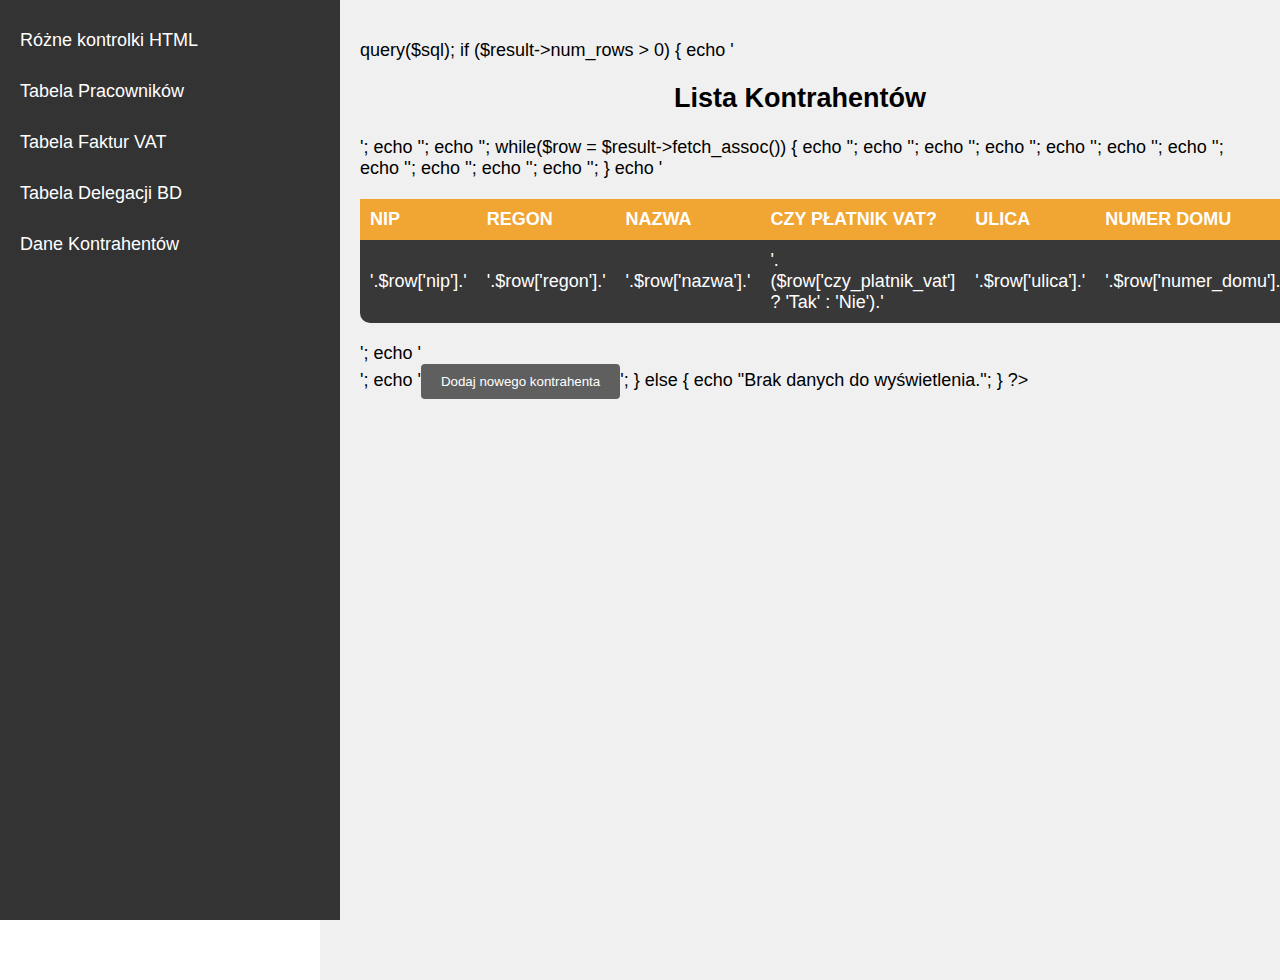
<file: index.html>
<!DOCTYPE html>
<html lang="pl">
<head>
    <meta charset="UTF-8">
    <title>Zadanie zdalne e-MSI</title>
    <link rel="stylesheet" href="styles.css">
    <script src="scripts.js"></script>
</head>
<body>
    <div class="container">
        <div id="Lewy" class="sidebar">
            <ul>
                <li><a href="#" onclick="loadPage('kontrolki.html')">Różne kontrolki HTML</a></li>
                <li><a href="#" onclick="loadPage('tabela_pracownikow.html')">Tabela Pracowników</a></li>
                <li><a href="#" onclick="loadPage('tabela_faktur.html')">Tabela Faktur VAT</a></li>
                <li><a href="#" onclick="loadPage('tabela_delegacji.php')">Tabela Delegacji BD</a></li>
                <li><a href="#" onclick="loadPage('dane_kontrahentow.php')">Dane Kontrahentów</a></li>
            </ul>
        </div>
        <div id="Prawy" class="content">
        </div>
    </div>
</body>
</html>
</file>
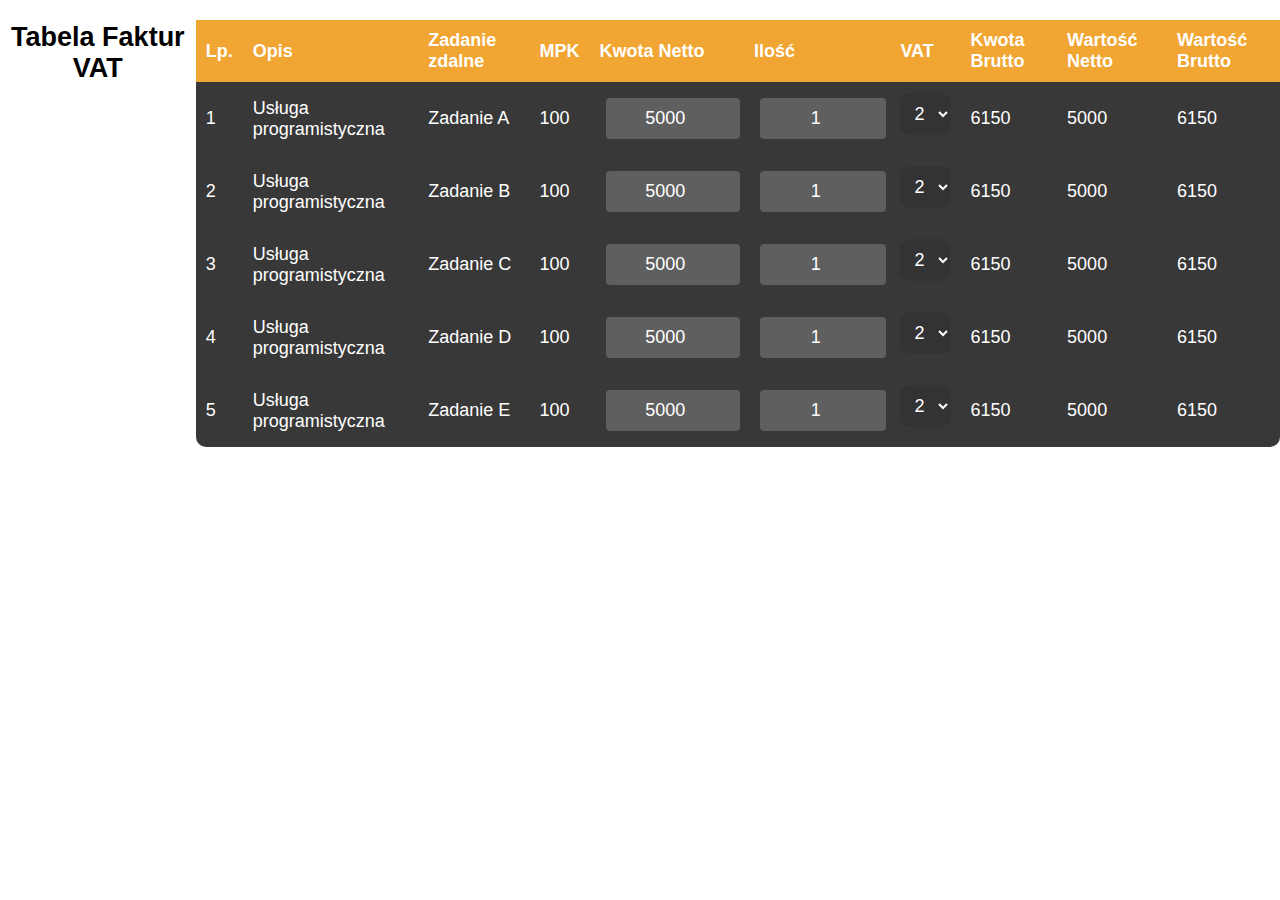
<file: tabela_faktur.html>
<!DOCTYPE html>
<html lang="pl">
<head>
    <meta charset="UTF-8">
    <link rel="stylesheet" href="styles.css">
    <title>Tabela Faktur VAT</title>
    <style>
        .highlight {
            background-color: lightgreen;
        }
    </style>
</head>
<body>
    <h2>Tabela Faktur VAT</h2>
    <table>
        <thead>
            <tr>
                <th>Lp.</th>
                <th>Opis</th>
                <th>Zadanie zdalne</th>
                <th>MPK</th>
                <th>Kwota Netto</th>
                <th>Ilość</th>
                <th>VAT</th>
                <th>Kwota Brutto</th>
                <th>Wartość Netto</th>
                <th>Wartość Brutto</th>
            </tr>
        </thead>
        <tbody id="faktury-tbody">
            <!-- Przykładowe wiersze -->
            <tr>
                <td>1</td>
                <td>Usługa programistyczna</td>
                <td>Zadanie A</td>
                <td>100</td>
                <td><input type="number" value="5000" class="netto"></td>
                <td><input type="number" value="1" class="ilosc"></td>
                <td>
                    <select class="vat">
                        <option value="0.23">23%</option>
                        <option value="0.08">8%</option>
                        <option value="0.03">3%</option>
                        <option value="0">0%</option>
                    </select>
                </td>
                <td class="brutto">6150</td>
                <td class="wartosc-netto">5000</td>
                <td class="wartosc-brutto">6150</td>
            </tr>

<!--tymczasowe statyczne wartości -->
            <tr>
                <td>2</td>
                <td>Usługa programistyczna</td>
                <td>Zadanie B</td>
                <td>100</td>
                <td><input type="number" value="5000" class="netto"></td>
                <td><input type="number" value="1" class="ilosc"></td>
                <td>
                    <select class="vat">
                        <option value="0.23">23%</option>
                        <option value="0.08">8%</option>
                        <option value="0.03">3%</option>
                        <option value="0">0%</option>
                    </select>
                </td>
                <td class="brutto">6150</td>
                <td class="wartosc-netto">5000</td>
                <td class="wartosc-brutto">6150</td>
            </tr>

            <tr>
                <td>3</td>
                <td>Usługa programistyczna</td>
                <td>Zadanie C</td>
                <td>100</td>
                <td><input type="number" value="5000" class="netto"></td>
                <td><input type="number" value="1" class="ilosc"></td>
                <td>
                    <select class="vat">
                        <option value="0.23">23%</option>
                        <option value="0.08">8%</option>
                        <option value="0.03">3%</option>
                        <option value="0">0%</option>
                    </select>
                </td>
                <td class="brutto">6150</td>
                <td class="wartosc-netto">5000</td>
                <td class="wartosc-brutto">6150</td>
            </tr>

            <tr>
                <td>4</td>
                <td>Usługa programistyczna</td>
                <td>Zadanie D</td>
                <td>100</td>
                <td><input type="number" value="5000" class="netto"></td>
                <td><input type="number" value="1" class="ilosc"></td>
                <td>
                    <select class="vat">
                        <option value="0.23">23%</option>
                        <option value="0.08">8%</option>
                        <option value="0.03">3%</option>
                        <option value="0">0%</option>
                    </select>
                </td>
                <td class="brutto">6150</td>
                <td class="wartosc-netto">5000</td>
                <td class="wartosc-brutto">6150</td>
            </tr>

            <tr>
                <td>5</td>
                <td>Usługa programistyczna</td>
                <td>Zadanie E</td>
                <td>100</td>
                <td><input type="number" value="5000" class="netto"></td>
                <td><input type="number" value="1" class="ilosc"></td>
                <td>
                    <select class="vat">
                        <option value="0.23">23%</option>
                        <option value="0.08">8%</option>
                        <option value="0.03">3%</option>
                        <option value="0">0%</option>
                    </select>
                </td>
                <td class="brutto">6150</td>
                <td class="wartosc-netto">5000</td>
                <td class="wartosc-brutto">6150</td>
            </tr>

            
           
        </tbody>
    </table>

    <script src="scripts.js"></script>
</body>
</html>
</file>
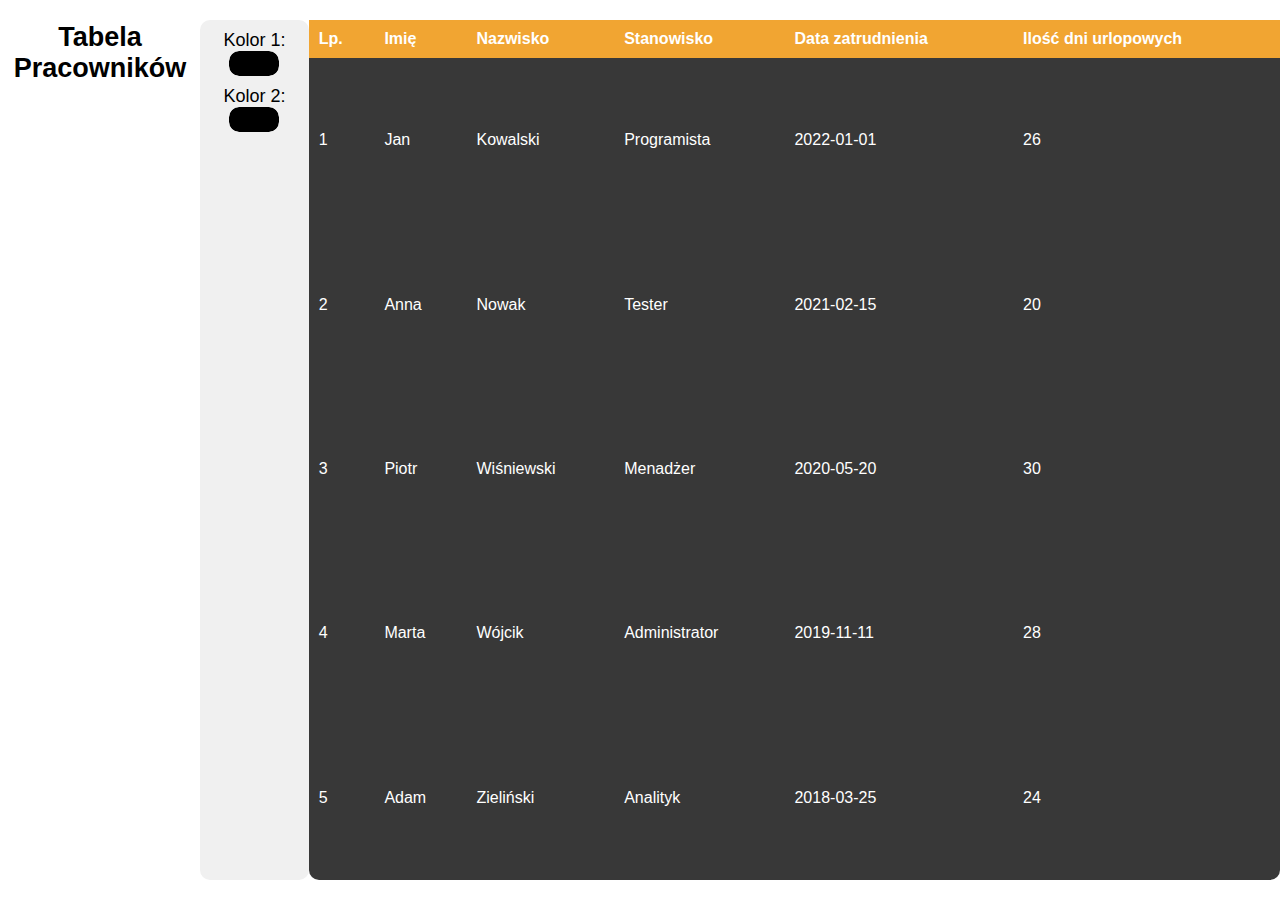
<file: tabela_pracownikow.html>
<html lang="pl">
<head>
    <meta charset="UTF-8">
    <title>Zadanie zdalne e-MSI</title>
    <link rel="stylesheet" href="styles.css">
</head>
<body>
    <h2>Tabela Pracowników</h2>
    
    <form id="colorForm">
        <label for="color1">Kolor 1:</label>
        <input type="color" id="color1" name="color1"><br>

        <label for="color2">Kolor 2:</label>
        <input type="color" id="color2" name="color2"><br>
    </form>
    
    <table class="table-striped">
        <thead>
            <tr>
                <th>Lp.</th>
                <th>Imię</th>
                <th>Nazwisko</th>
                <th>Stanowisko</th>
                <th>Data zatrudnienia</th>
                <th>Ilość dni urlopowych</th>
            </tr>
        </thead>
        <tbody id="pracownicy-tbody">
            <tr>
                <td>1</td>
                <td>Jan</td>
                <td>Kowalski</td>
                <td>Programista</td>
                <td>2022-01-01</td>
                <td>26</td>
            </tr>
            <tr>
                <td>2</td>
                <td>Anna</td>
                <td>Nowak</td>
                <td>Tester</td>
                <td>2021-02-15</td>
                <td>20</td>
            </tr>
            <tr>
                <td>3</td>
                <td>Piotr</td>
                <td>Wiśniewski</td>
                <td>Menadżer</td>
                <td>2020-05-20</td>
                <td>30</td>
            </tr>
            <tr>
                <td>4</td>
                <td>Marta</td>
                <td>Wójcik</td>
                <td>Administrator</td>
                <td>2019-11-11</td>
                <td>28</td>
            </tr>
            <tr>
                <td>5</td>
                <td>Adam</td>
                <td>Zieliński</td>
                <td>Analityk</td>
                <td>2018-03-25</td>
                <td>24</td>
            </tr>
        </tbody>
    </table>

    <script src="scripts.js" defer></script>
</body>
</html>
</file>
<file: styles.css>
body {
    font-family: Arial, sans-serif;
    font-size: large;
    margin: 0;
    display: flex;
    overflow: hidden;
}

.container {
    display: flex;
    width: 100%;
    overflow: hidden;
}

.sidebar {
    width: 25%;
    height: 100vh; 
    position: fixed; 
    background-color: #333;
    color: white;
    padding: 10px;

}


.sidebar ul {
    list-style-type: none;
    padding: 0;
    margin: 0;
}

.sidebar ul li {
    margin: 10px 0;
}

.sidebar ul li a {
    text-decoration: none;
    color: white;
    display: block;
    padding: 10px;
    border-radius: 4px;
    transition: background-color 0.3s ease;
}

.sidebar ul li a:hover {
    background-color: #555;
}


.content {
    flex: 1;
    height: 100vh;
    padding: 40px;
    margin-left: 25%;
    background-color: #f0f0f0;
    overflow-y: auto; /* Enable vertical scrolling if content exceeds height */
    
}
/* Style for all buttons */
button {
    background-color: #5f5f5f;
    color: white;
    border: none;
    padding: 10px 20px;
    border-radius: 4px;
    cursor: pointer;
    transition: background-color 0.3s ease;
}

button:hover {
    background-color: #aaa;
}

h1, h2, h3, h4, h5, h6 {
    text-align: center;
}

form#colorForm {
    max-width: 300px;
    margin: 20px auto;
    padding: 10px;
    background-color: #f0f0f0;
    border-radius: 10px;
    text-align: center;
}

input[type="color"] {
    width: 50px;
    height: 25px;
    border: black;
    border-radius: 10px; /* Rounded corners */
    margin-bottom: 10px;
    padding: 0; /* Remove any internal padding */
    appearance: none; /* Remove default appearance */
}

input[type="color"]::-webkit-color-swatch-wrapper {
    padding: 0; /* Remove padding */
    border-radius: 10px; /* Rounded corners */
}

input[type="color"]::-webkit-color-swatch {
    border: none; /* Remove default border */
    border-radius: 10px; /* Rounded corners */
}

/* Styl dla wszystkich tabel */
table {
    width: 100%;
    margin: 20px auto;
    color: white;
    background-color: #383838;
    border-radius: 10px;
    border-collapse: collapse;
}

table thead {
    background-color: #f1a532;
    border-top-left-radius: 10px; 
    border-top-right-radius: 10px;
    color: white;
}

table th, table td {
    padding: 10px;
    text-align: left;
    border: none;
}
table input[type="number"] {
    width: calc(100% - 20px); 
    padding: 8px;
    margin: 6px;
    border: 2px solid #5f5f5f; 
    border-radius: 4px;
    background-color: #5f5f5f; 
    color: white;
    font-size: 1em;
    text-align: center;
}

table input[type="number"]:focus {
    outline: none;
    border-color: #aaa;
}
form {
    max-width: 600px;
    margin: 20px auto;
    padding: 20px;
    background-color: #f0f0f0;
    border-radius: 10px;
}
input[type="text"],
input[type="date"],
textarea,
select {
    width: 100%;
    padding: 10px;
    margin-bottom: 10px;
    border: none;
    border-radius: 10px;
    background-color: #333;
    color: white;
    font-size: 1em;
}

/* Styl dla textarea */
textarea {
    height: 100px; /* Dostosuj wysokość textarea do potrzeb */
    resize: none;
}
</file>
